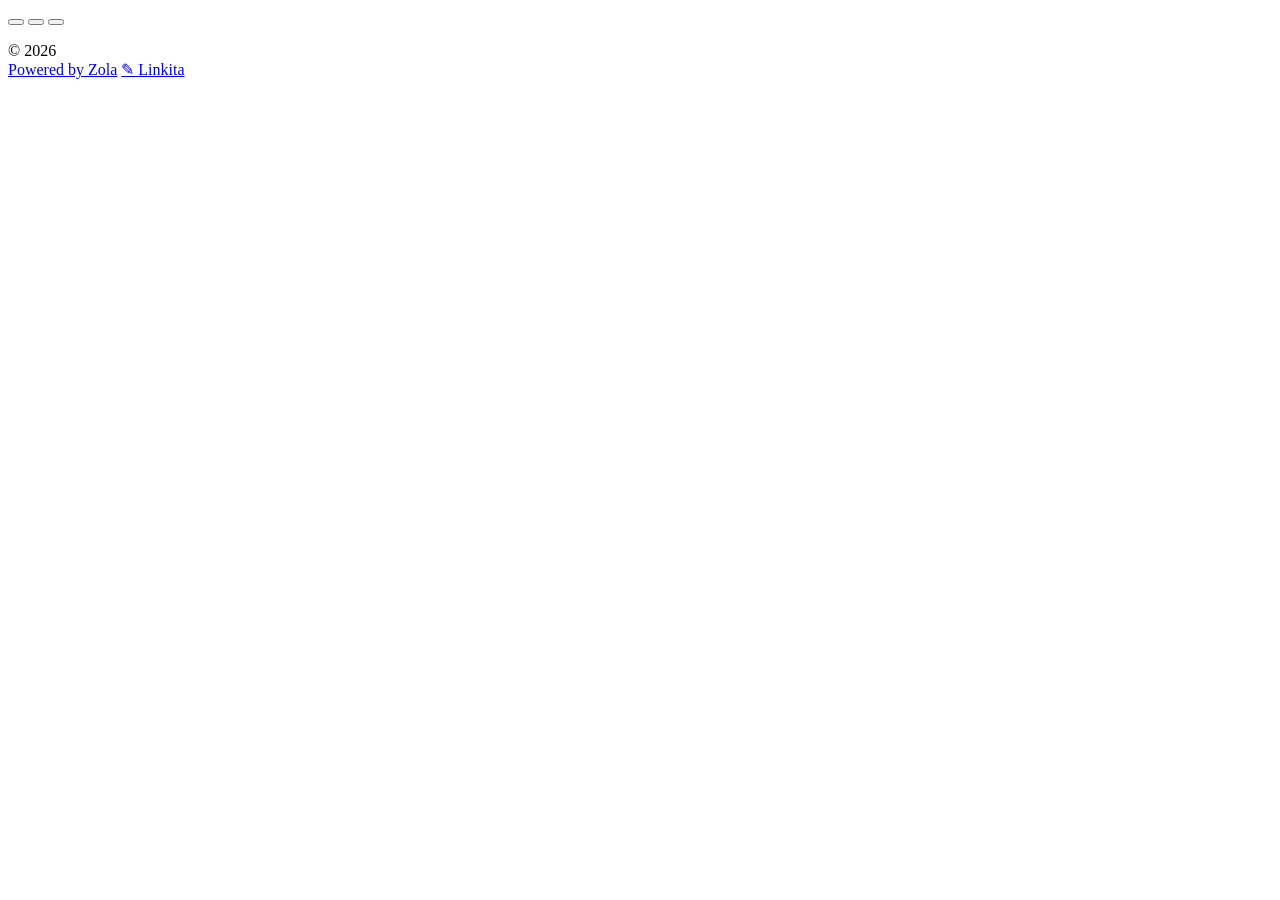
<file: index.html>
<!doctype html>
<html class="not-ready lg:text-base overflow-y-scroll scroll-pt-14" lang="en">

<head prefix="og: https://ogp.me/ns#">
  <meta charset="utf-8" />
  <meta http-equiv="X-UA-Compatible" content="IE=edge" />
  <meta name="viewport" content="width=device-width, initial-scale=1, shrink-to-fit=no" />
  <meta name="generator" content="Zola" />
  <meta property="og:url" content="https://www.emrev4.com/" />
  <link rel="canonical" href="https://www.emrev4.com/" />
  <meta property="og:type" content="website" />
  <!-- Begin Head inject -->
  
  <!-- End Head inject -->
  <link rel="stylesheet" href="https://www.emrev4.com/main.min.css?h=fc65ba308cf36d3ba82c" />
  <style>
  :root{--bg: #f4f4f5; --header: #e4e4e7; color-scheme: light;}
  :root.dark{--bg: #18181b; --header: #27272a; color-scheme: dark;}
  </style>
  <meta name="theme-color" data-light="#e4e4e7" data-dark="#27272a" content="#e4e4e7" />
  <link rel="icon" type="image/x-icon" sizes="16x16" href="https://www.emrev4.com/favicon.ico" />
  <link rel="apple-touch-icon" type="image/png" href="https://www.emrev4.com/apple-touch-icon.png?h=58bee300054c5308feb3" />
  <link rel="icon" type="image/png" href="https://www.emrev4.com/android-icon.png?h=8d80ec95446bd2c36826" />
  <script src="https://www.emrev4.com/js/linkita.min.js?h=1dd3ed42fc674277bc34"></script>
  <script src="https://www.emrev4.com/js/linkita-search.min.js?h=698547b4b081d012c661"></script>
  <!-- Begin Head End inject -->
  
  <!-- End Head End inject -->
</head>

<body class="text-black duration-100 ease-out bg-[var(--bg)] dark:text-white">
  <!-- Header -->
<header class="bg-[var(--header)] fixed top-0 z-40 mx-auto min-h-[3.25rem] w-full header-icons">
  <div class="mx-auto w-full max-w-4xl p-2.5 lg:flex lg:justify-between">
    <div class="flex justify-between">
      <div class="flex items-center min-h-8">
        <button type="button" title="Go to home page" accesskey="!"
          onclick="window.location.href='https://www.emrev4.com/';"
          class="btn-home h-6 w-6 shrink-0 cursor-pointer text-[0] bg-center bg-no-repeat bg-cover [background-image:var(--icon-home)] dark:invert"
        ></button>
        <button type="button" title="Switch color scheme" accesskey="$"
          onclick="window.linkita.toggleDarkMode();" ondblclick="window.linkita.resetDarkMode();"
          class="btn-dark ml-4 h-6 w-6 shrink-0 cursor-pointer text-[0] bg-center bg-no-repeat bg-cover dark:invert [background-image:var(--icon-theme-dark)] dark:[background-image:var(--icon-theme-light)]"
        ></button>
        <button type="button" title="Search" accesskey="/"
          onclick="window.linkita.toggleSearch();"
          class="btn-search ml-4 h-6 w-6 shrink-0 cursor-pointer text-[0] bg-center bg-no-repeat bg-cover [background-image:var(--icon-search)] dark:invert"
        ></button>
        <script>window.linkita.initSearchButton({ scripts: ["https://www.emrev4.com/elasticlunr.min.js", "https://www.emrev4.com/search_index.en.js"] });</script>
      </div>
    </div>
  </div>
</header>

  <!-- Begin Body Start inject -->
  
  <!-- End Body Start inject -->
  <main class="prose prose-neutral relative mx-auto min-h-[calc(100%-4rem)]
    max-w-3xl break-words px-4 pb-12 pt-28 lg:pt-32 dark:prose-invert prose-pre:rounded-lg prose-img:rounded-lg">
      <!-- Search -->
<div id="linkita-search-wrapper" class="hidden">
  <ul id="linkita-search-results"></ul>
</div>

    
      <!-- Page List -->

    
  </main>
  <!-- Footer -->
<footer class="mx-auto flex lg:mt-5 max-w-3xl flex-wrap items-center px-4 py-3 text-sm opacity-60">
  <div class="mr-auto basis-full lg:basis-1/2">
  © <time datetime="2026">2026</time>
  </div>
  <div class="flex basis-full lg:basis-1/2 lg:justify-end">
    <span class="mr-6 lg:ml-6">
      <a class="link" href="https://www.getzola.org/" target="_blank">Powered by Zola</a>
    </span>
    <a class="link" href="https://www.getzola.org/themes/linkita/" target="_blank">&#9998; Linkita</a>
  </div>
  <!-- Begin Footer inject -->
  
  <!-- End Footer inject -->
</footer>

  

  <!-- Begin Body End inject -->
  
  <!-- End Body End inject -->
</body>

</html>
</file>
